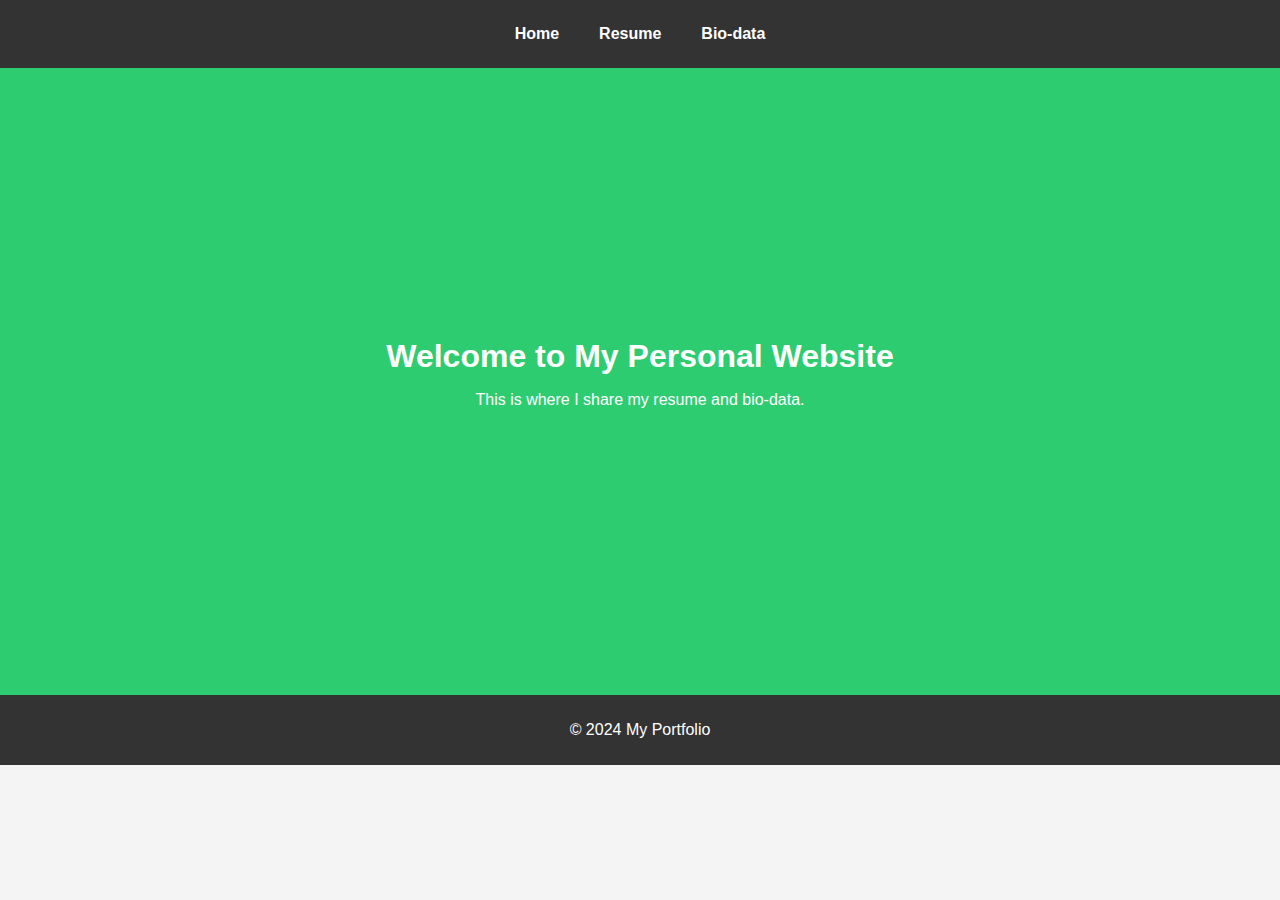
<file: index.html>
<!DOCTYPE html>
<html lang="en">
<head>
    <meta charset="UTF-8">
    <meta name="viewport" content="width=device-width, initial-scale=1.0">
    <title>Home - My Portfolio</title>
    <link rel="stylesheet" href="styles.css">
</head>
<body>
    <header>
        <nav>
            <ul>
                <li><a href="index.html">Home</a></li>
                <li><a href="resume.html">Resume</a></li>
                <li><a href="bio.html">Bio-data</a></li>
            </ul>
        </nav>
    </header>

    <section class="hero">
        <h1>Welcome to My Personal Website</h1>
        <p>This is where I share my resume and bio-data.</p>
    </section>

    <footer>
        <p>© 2024 My Portfolio</p>
    </footer>
</body>
</html>
</file>
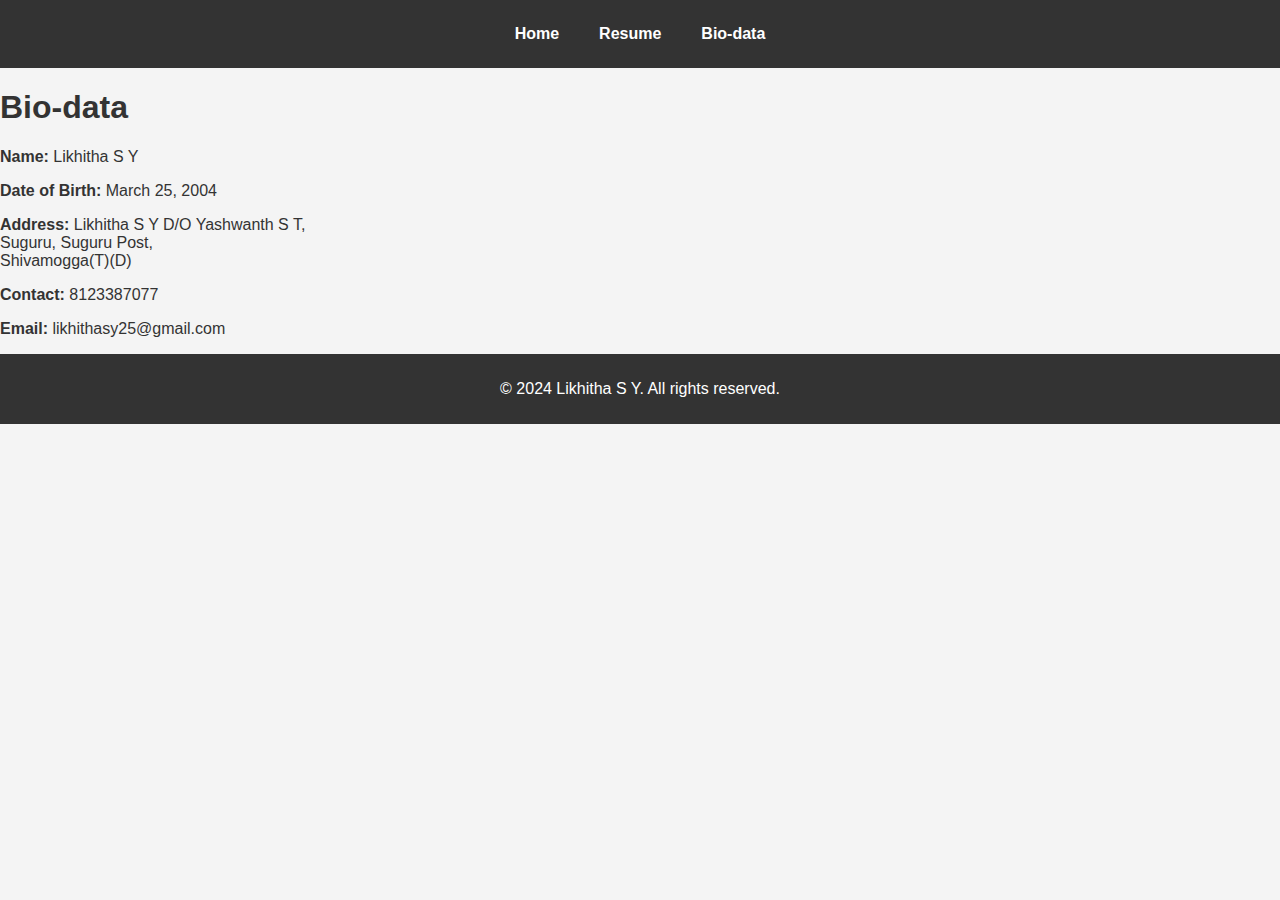
<file: bio.html>
<!DOCTYPE html>
<html lang="en">
<head>
    <meta charset="UTF-8">
    <meta name="viewport" content="width=device-width, initial-scale=1.0">
    <title>Bio-data</title>
    <link rel="stylesheet" href="styles.css">
</head>
<body>
    <header>
        <nav>
            <ul>
                <li><a href="index.html">Home</a></li>
                <li><a href="resume.html">Resume</a></li>
                <li><a href="bio.html">Bio-data</a></li>
               
            </ul>
        </nav>
    </header>
    <main>
        <h1>Bio-data</h1>
        <p><strong>Name:</strong> Likhitha S Y</p>
        <p><strong>Date of Birth:</strong> March 25, 2004</p>
        <p><strong>Address:</strong> Likhitha S Y D/O Yashwanth S T,<br> Suguru, Suguru Post,<br> Shivamogga(T)(D)</p>
        <p><strong>Contact:</strong> 8123387077</p>
        <p><strong>Email:</strong> likhithasy25@gmail.com</p>
    </main>
    <footer>
        <p>© 2024 Likhitha S Y. All rights reserved.</p>
    </footer>
</body>
</html>
</file>
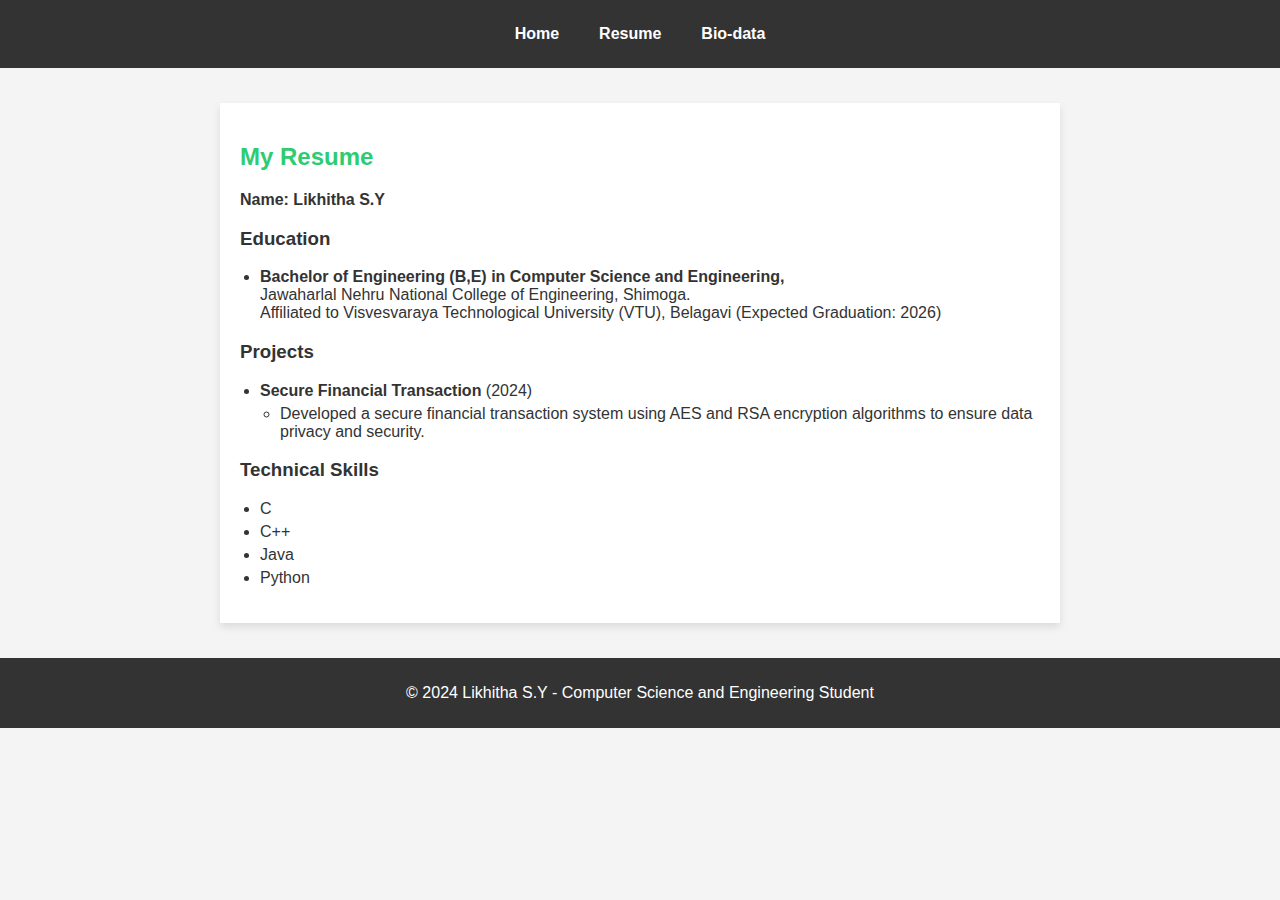
<file: resume.html>
<!DOCTYPE html>
<html lang="en">
<head>
    <meta charset="UTF-8">
    <meta name="viewport" content="width=device-width, initial-scale=1.0">
    <title>Resume - Likhitha S.Y</title>
    <link rel="stylesheet" href="styles.css">
</head>
<body>
    <header>
        <nav>
            <ul>
                <li><a href="index.html">Home</a></li>
                <li><a href="resume.html">Resume</a></li>
                <li><a href="bio.html">Bio-data</a></li>
            </ul>
        </nav>
    </header>

    <section class="resume">
        <h2>My Resume</h2>

                   
                <strong>Name: Likhitha S.Y</strong>
                                
            
       
        <div class="education">
            <h3>Education</h3>
            <ul>
                <li><strong>Bachelor of Engineering (B,E) in Computer Science and Engineering,</strong><br>Jawaharlal Nehru National College of Engineering, Shimoga.</br>Affiliated to Visvesvaraya Technological University (VTU), Belagavi (Expected Graduation: 2026)</li>
            </ul>
        </div>

        <div class="projects">
            <h3>Projects</h3>
            <ul>
                <li><strong>Secure Financial Transaction</strong> (2024)
                    <ul>
                        <li>Developed a secure financial transaction system using AES and RSA encryption algorithms to ensure data privacy and security.</li>
                    </ul>
                </li>
            </ul>
        </div>

        <div class="skills">
            <h3>Technical Skills</h3>
            <ul>
                <li>C</li>
                <li>C++</li>
<li>Java</li>

<li>Python</li>

            </ul>
        </div>
    </section>

    <footer>
        <p>© 2024 Likhitha S.Y - Computer Science and Engineering Student</p>
    </footer>
</body>
</html>
</file>
<file: styles.css>
body {
    font-family: Arial, sans-serif;
    margin: 0;
    padding: 0;
    background-color: #f4f4f4;
    color: #333;
}

header {
    background-color: #333;
    color: white;
    padding: 25px 0;
}

nav ul {
    list-style-type: none;
    margin: 0;
    padding: 0;
    display: flex;
    justify-content: center;
}

nav ul li {
    margin: 0 20px;
}

nav ul li a {
    color: white;
    text-decoration: none;
    font-weight: bold;
}


.hero {
    background-color: #2ecc71;
    color: white;
    text-align: center;
    padding: 270px 20px;
}

.hero h1 {
    margin: 0;
}

.resume, .bio {
    padding: 20px;
    max-width: 800px;
    margin: 35px auto;
    background-color: white;
    box-shadow: 0 4px 8px rgba(0, 0, 0, 0.1);
}

.resume h2, .bio h2 {
    color: #2ecc71;
}

.resume ul, .bio ul {
    padding-left: 20px;
}

.resume li, .bio li {
    margin: 5px 0;
}

.profile-pic {
    max-width: 150px;
    border-radius: 50%;
    margin: 20px 0;
}

footer {
    background-color: #333;
    color: white;
    text-align: center;
    padding: 10px 0;
}
</file>
